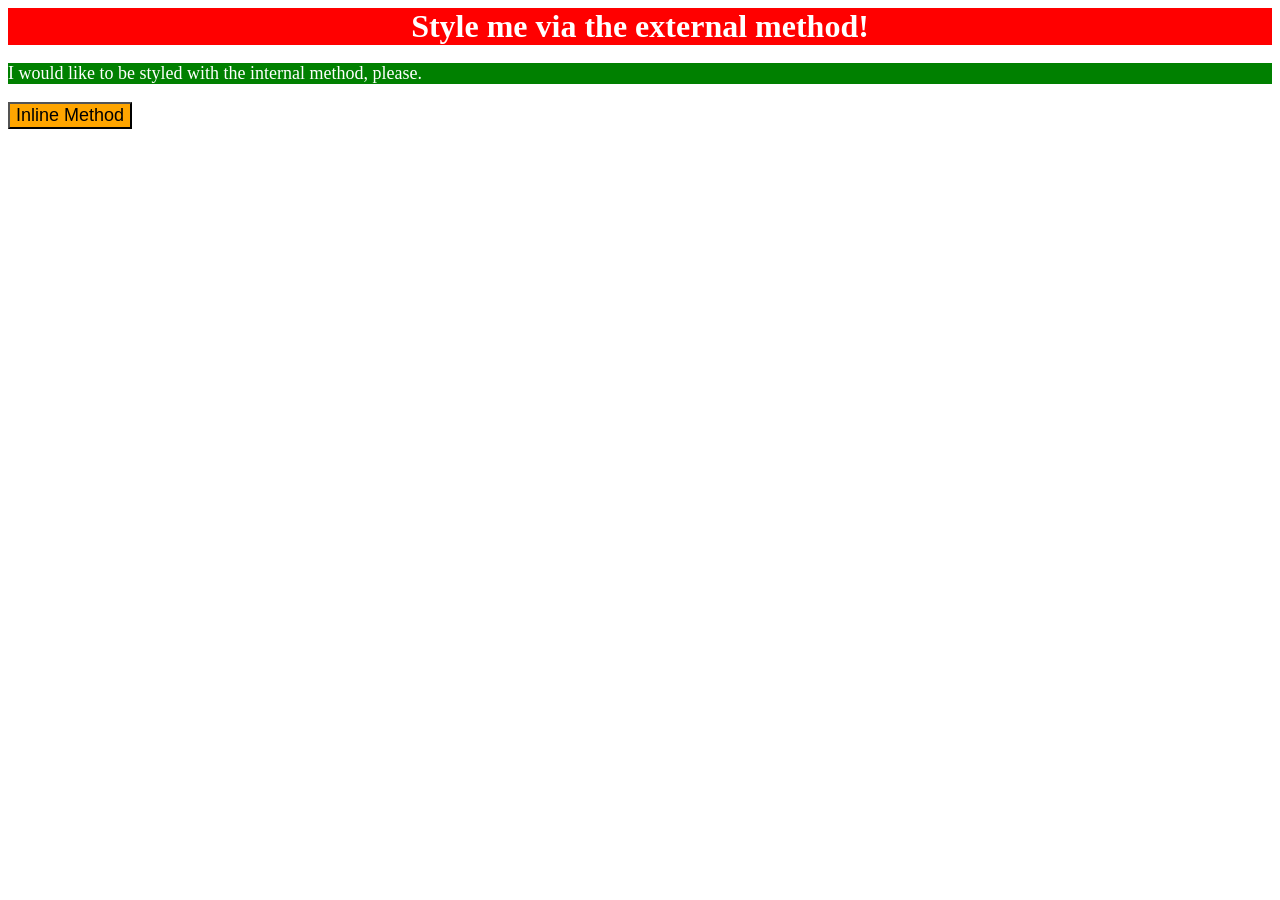
<file: foundations/intro-to-css/01-css-methods/index.html>
<!doctype html>
<html lang="en">
  <head>
    <meta charset="UTF-8" />
    <meta http-equiv="X-UA-Compatible" content="IE=edge" />
    <meta name="viewport" content="width=device-width, initial-scale=1.0" />
    <link rel="stylesheet" href="style.css" />
    <style>
      p {
        background-color: green;
        color: white;
        font-size: 18px;
      }
    </style>
    <title>Methods for Adding CSS</title>
  </head>
  <body>
    <div>Style me via the external method!</div>
    <p>I would like to be styled with the internal method, please.</p>
    <button style="background-color: orange; font-size: 18px">
      Inline Method
    </button>
  </body>
</html>
</file>
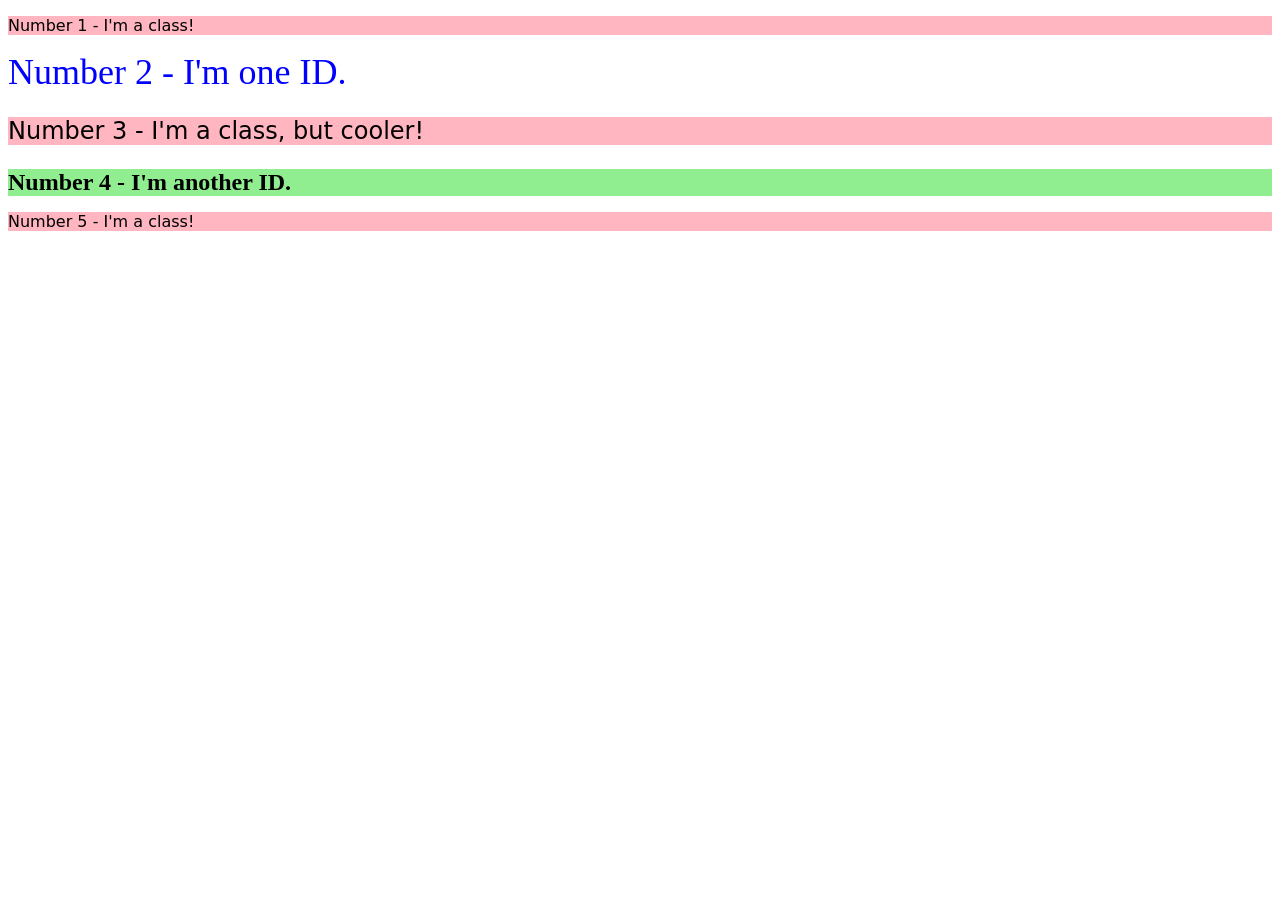
<file: foundations/intro-to-css/02-class-id-selectors/index.html>
<!doctype html>
<html lang="en">
  <head>
    <meta charset="UTF-8" />
    <meta http-equiv="X-UA-Compatible" content="IE=edge" />
    <meta name="viewport" content="width=device-width, initial-scale=1.0" />
    <title>Class and ID Selectors</title>
    <link rel="stylesheet" href="style.css" />
  </head>
  <body>
    <p class="odd first">Number 1 - I'm a class!</p>
    <div id="second">Number 2 - I'm one ID.</div>
    <p class="odd third">Number 3 - I'm a class, but cooler!</p>
    <div id="fourth">Number 4 - I'm another ID.</div>
    <p class="odd fifth">Number 5 - I'm a class!</p>
  </body>
</html>
</file>
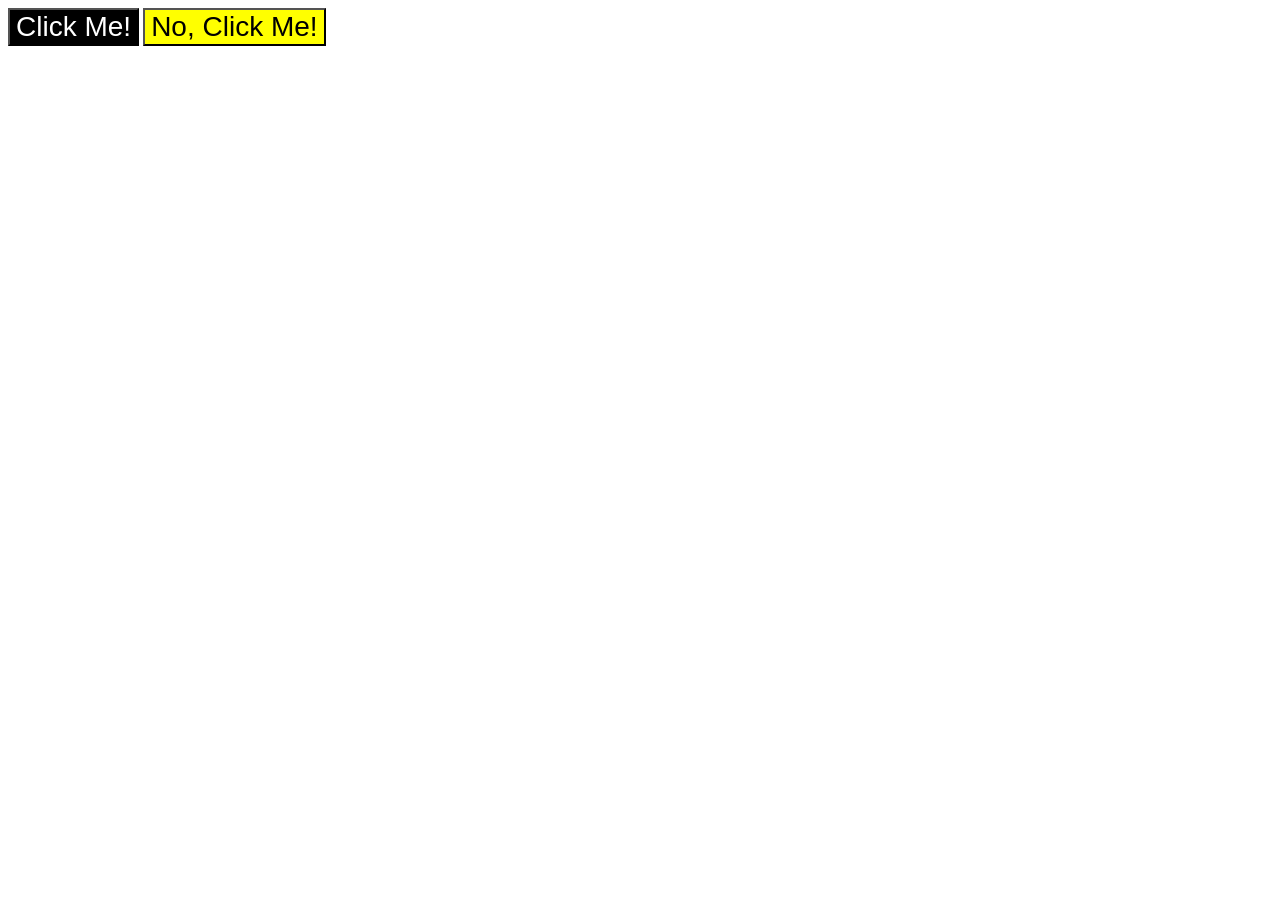
<file: foundations/intro-to-css/03-grouping-selectors/index.html>
<!DOCTYPE html>
<html lang="en">
  <head>
    <meta charset="UTF-8">
    <meta http-equiv="X-UA-Compatible" content="IE=edge">
    <meta name="viewport" content="width=device-width, initial-scale=1.0">
    <title>Grouping Selectors</title>
    <link rel="stylesheet" href="style.css">
  </head>
  <body>
    <button class="black">Click Me!</button>
    <button class="yellow">No, Click Me!</button>
  </body>
</html>
</file>
<file: foundations/intro-to-css/01-css-methods/style.css>
div {
  background-color: red;
  color: white;
  font-size: 32px;
  font-weight: bold;
  text-align: center;
}
</file>
<file: foundations/intro-to-css/02-class-id-selectors/style.css>
/* Add CSS Styling */
#second {
  color: rgb(0, 0, 255);
  font-size: 36px;
}
#fourth {
  background-color: rgb(144, 238, 144);
  font-size: 24px;
  font-weight: bold;
}
.odd {
  background-color: rgb(255, 182, 193);
  font-family: Verdana, "DejaVu Sans", sans-serif;
}
.third {
  font-size: 24px;
}
</file>
<file: foundations/intro-to-css/03-grouping-selectors/style.css>
/* Add CSS Styling */
.black,
.yellow {
    font-size: 28px;
    font-family: Helvetica, 'Times New Roman', sans-serif;
}
.black {
    background-color: black;
    color: white;
}
.yellow {
    background-color: yellow;
}
</file>
